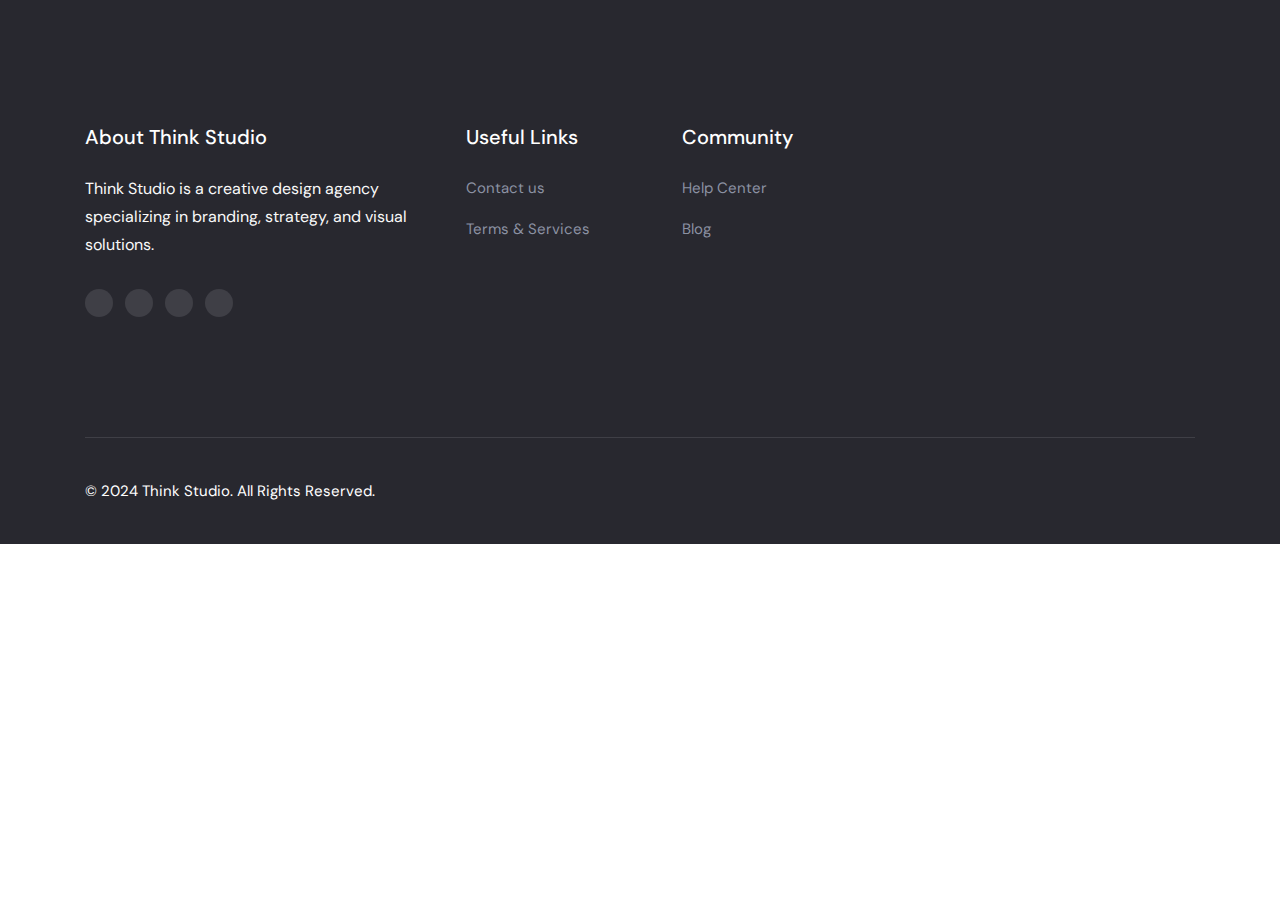
<file: footer.html>
<!DOCTYPE html>
<html lang="en">

<head>
  <meta charset="UTF-8">
  <meta http-equiv="X-UA-Compatible" content="IE=edge">
  <meta name="viewport" content="width=device-width, initial-scale=1.0">
  <title>Thing Studio</title>


  <!-- 
    - custom css link
  -->
  <link rel="stylesheet" href="./assets/css/responsive_style_updated.css">

  <!-- 
    - google font link
  -->
  <link rel="preconnect" href="https://fonts.googleapis.com">
  <link rel="preconnect" href="https://fonts.gstatic.com" crossorigin>
  <link href="https://fonts.googleapis.com/css2?family=DM+Sans:wght@400;500;700&display=swap" rel="stylesheet">

  <!-- 
    - preload images
  -->
  <!-- <link rel="preload" as="video" href="./assets/images/Home_page.mp4"> -->


</head>

<body id="top">

 <!-- 
    - #FOOTER
  -->

  <div id="footer">
    <footer class="footer">
      <div class="container">
  
        <div class="footer-top section">
  
          <div class="footer-brand">
            <p class="footer-list-title">About Think Studio</p>
            <p class="footer-text">
              Think Studio is a creative design agency specializing in branding, strategy, and visual solutions.
            </p>
            <ul class="social-list">
              <li><a href="#" class="social-link"><ion-icon name="logo-youtube"></ion-icon></a></li>
              <li><a href="#" class="social-link"><ion-icon name="logo-twitter"></ion-icon></a></li>
              <li><a href="#" class="social-link"><ion-icon name="logo-facebook"></ion-icon></a></li>
              <li><a href="#" class="social-link"><ion-icon name="logo-skype"></ion-icon></a></li>
            </ul>
          </div>
  
          <ul class="footer-list">
            <li><p class="footer-list-title">Useful Links</p></li>
            <li><a href="#" class="footer-link">Contact us</a></li>
            <li><a href="#" class="footer-link">Terms & Services</a></li>
          </ul>
  
          <ul class="footer-list">
            <li><p class="footer-list-title">Community</p></li>
            <li><a href="#" class="footer-link">Help Center</a></li>
            <li><a href="#" class="footer-link">Blog</a></li>
          </ul>
  
        </div>
  
        <div class="footer-bottom">
          <p class="copyright">&copy; 2024 Think Studio. All Rights Reserved.</p>
          
        </div>
  
      </div>
    </footer>
  </div>
  
  
</body>

</html>
</file>
<file: assets/css/responsive_style_updated.css>
/*-----------------------------------*\
  #style.css
\*-----------------------------------*/

/**
 * copyright 2022 codewithsadee
 */






/*-----------------------------------*\
  #CUSTOM PROPERTY
\*-----------------------------------*/

:root {

  /**
   * colors
   */

  --sky-blue-crayola: hsl(188, 64%, 60%);
  --raisin-black_90: hsla(240, 8%, 12%, 0.9);
  --raisin-black-1: hsl(240, 8%, 17%);
  --raisin-black-2: hsl(240, 8%, 12%);
  --majorelle-blue: hsl(241, 77%, 63%);
  --blue-ryb_80: hsla(241, 88%, 60%, 0.8);
  --bittersweet: hsl(0, 100%, 69%);
  --eerie-black: hsl(0, 0%, 13%);
  --ghost-white: hsl(230, 60%, 98%);
  --light-gray: hsl(0, 0%, 80%);
  --slate-gray: hsl(225, 8%, 48%);
  --cool-gray: hsl(225, 11%, 59%);
  --gainsboro: hsl(217, 16%, 90%);
  --mustard: hsl(47, 100%, 69%);
  --white: hsl(0, 0%, 100%);
  --black: hsl(0, 0%, 0%);
  --onyx: hsl(240, 5%, 26%);
  --jet: hsl(0, 0%, 21%);

  /**
   * gradient
   */

  --gradient: radial-gradient(ellipse at center, hsla(0, 0%, 0%, 0.25), transparent 80%);

  /**
   * typography
   */

  --ff-dm-sans: 'DM Sans', sans-serif;

  --fs-1: 4rem;
  --fs-2: 3.5rem;
  --fs-3: 2.4rem;
  --fs-4: 2.2rem;
  --fs-5: 2rem;
  --fs-6: 1.8rem;
  --fs-7: 1.7rem;
  --fs-8: 1.5rem;
  --fs-9: 1.4rem;

  --fw-500: 500;
  --fw-700: 700;

  /**
   * spacing
   */

  --section-padding: 100px;

  /**
   * shadow
   */

  --shadow-1: 0px 2px 50px hsla(223, 40%, 76%, 0.3);
  --shadow-2: 0px -2px 12px hsl(252, 29%, 93%);
  --shadow-3: 0px 4px 4px hsla(231, 20%, 49%, 0.06);
  --shadow-4: 0px 15px 30px hsla(210, 30%, 32%, 0.05);
  --shadow-5: 0px 15px hsla(241, 62%, 34%, 0.04);

  /**
   * radius
   */

  --radius-8: 8px;
  --radius-10: 10px;
  --radius-15: 15px;
  --radius-20: 20px;

  /**
   * transition
   */

  --transition-1: 0.25s ease;
  --transition-2: 0.5s ease;
  --cubic-in: cubic-bezier(0.51, 0.03, 0.64, 0.28);
  --cubic-out: cubic-bezier(0.33, 0.85, 0.4, 0.96);

}





/*-----------------------------------*\
  #RESET
\*-----------------------------------*/

*,
*::before,
*::after {
  margin: 0;
  padding: 0;
  box-sizing: border-box;
}

li { list-style: none; }

a,
img,
span,
input,
button,
ion-icon { display: block;
font-size: larger;
 }

a {
  color: inherit;
  text-decoration: none;
}

img { height: auto; }

input,
button {
  background: none;
  border: none;
  font: inherit;
}

input { width: 100%; }

button { cursor: pointer; }

ion-icon { pointer-events: none; }

html {
  font-family: var(--ff-dm-sans);
  font-size: 10px;
  scroll-behavior: smooth;
}

body {
  background-color: var(--white);
  color: var(--slate-gray);
  font-size: 1.6rem;
  line-height: 1.75;
}

:focus-visible { outline-offset: 4px; }

::-webkit-scrollbar { width: 10px; }

::-webkit-scrollbar-track { background-color: hsl(0, 0%, 98%); }

::-webkit-scrollbar-thumb { background-color: hsl(0, 0%, 80%); }

::-webkit-scrollbar-thumb:hover { background-color: hsl(0, 0%, 70%); }





/*-----------------------------------*\
  #REUSED STYLE
\*-----------------------------------*/

.container { padding-inline: 15px; }

.section { padding-block: var(--section-padding); }

.h1,
.h2 { letter-spacing: -2px; }

.h1 {
  color: var(--black);
  font-size: var(--fs-1);
  line-height: 1.1;
}

.h2,
.h3 { color: var(--raisin-black-1); }

.h2 {
  font-size: var(--fs-2);
  line-height: 1.2;
}

.h3 {
  font-size: var(--fs-3);
  line-height: 1.3;
  font-weight: var(--fw-500);
}

.has-before,
.has-after {
  position: relative;
  z-index: 1;
}




/* Basic styles for letters */
.loading06 {
  display: flex;
  flex-wrap: wrap;
}

.loading06 span {
  position: relative;
  color: rgba(255, 218, 10, 0.89); /* Default yellow color */
  display: inline-block;
  animation: colorChange 3s infinite; /* Color animation loop */
}

/* Keyframe animation for color change */
@keyframes colorChange {
  0%, 50% {
    color: rgba(255, 218, 10, 0.89); /* Yellow */
  }
  51%, 100% {
    color: rgba(23, 173, 211, 0.89); /* Blue */
  }
}

/* Flipping animation for text change */
@keyframes flipText {
  0%, 50% {
    transform: rotateY(0);
  }
  50%, 100% {
    transform: rotateY(180deg);
  }
}

.change {
  display: inline-block;
  animation: flipText 8s infinite; /* Text flip animation */
  transform-origin: center;
}



/* For the word-change spans */

/* Optional: Style for underline effect on specific letters */


/* Basic styles for words */
.word-animation {
  display: inline-block; /* Allows animation transformations */
  opacity: 0; /* Start hidden */
  transform: translateY(20px); /* Initial slide effect */
  animation: fadeInUp 1s forwards; /* 1s duration animation */
}

/* Keyframes for the animation */
@keyframes fadeInUp {
  0% {
    opacity: 0;
    transform: translateY(20px); /* Starting position */
  }
  100% {
    opacity: 1;
    transform: translateY(0); /* Ending position */
  }
}

/* Adding delays to each word */
.word-animation:nth-child(1) { animation-delay: inherit; }
.word-animation:nth-child(2) { animation-delay: 0.2s; }
.word-animation:nth-child(3) { animation-delay: 0.4s; }
.word-animation:nth-child(4) { animation-delay: 0.6s; }
.word-animation:nth-child(5) { animation-delay: 0.8s; }
.word-animation:nth-child(6) { animation-delay: 1s; }
.word-animation:nth-child(7) { animation-delay: 1.2s; }
.word-animation:nth-child(8) { animation-delay: 1.4s; }

/* Underline effect for specific words */
.underline {
  /* text-decoration: underline; */
  color: rgb(223, 209, 14); /* Adds underline */
}


/* cursor property */
body {
  /* cursor: none; Hide the default cursor */
  margin: 0;
}
/* 
 .cursor  {
 pointer-events: none;
} */


/* .cursor {
  position: fixed;
  top: 0;
  left: 0;
  pointer-events: none; /* Keeps the cursor functional */
  /* z-index: 999;}*/

.cursor__ball--big {
  width: 30px;
  height: 30px;
  background-color: rgba(223, 220, 17, 0.7);
  border-radius: 50%;
  position: absolute;
  transform: translate(-50%, -50%);
}

.cursor__ball--small {
  width: 15px;
  height: 15px;
  /* background-color: rgb(20, 70, 233); */
  border-radius: 50%;
  position: absolute;
  transform: translate(-50%, -50%);
}


.cursor__ball circle {
  fill: rgb(223, 220, 17); /* Cursor color */
}

html, body {
  
  overflow-x: hidden; /* Hide horizontal scrollbar */
  overflow-y: scroll; /* Add vertical scrollbar */
}





.has-before::before,
.has-after::after {
  content: "";
  position: absolute;
}

:is(.h1, .h2) .has-before { display: inline-block; }

:is(.h1, .h2) .has-before::before {
  bottom: 8px;
  left: 0;
  width: 100%;
  height: 6px;
  background-color: var(--mustard);
  z-index: -1;
}

.btn {
  max-width: max-content;
  font-weight: var(--fw-700);
  height: 55px;
  display: flex;
  align-items: center;
  padding-inline: 50px;
  border-radius: var(--radius-10);
  overflow: hidden;
  transition: var(--transition-2);
}

.btn::before,
.btn::after {
  right: 0;
  width: 100%;
  height: 50%;
  transform: scaleX(0);
  background-color: var(--mustard);
  z-index: -1;
  transition: transform var(--transition-1);
}

.btn::before {
  top: 0;
  transform-origin: left;
}

.btn::after {
  top: 50%;
  transform-origin: right;
}

.btn:is(:hover, :focus)::before,
.btn:is(:hover, :focus)::after { transform: scaleX(1); }

.btn:is(:hover, :focus)::before { transform-origin: right; }

.btn:is(:hover, :focus)::after { transform-origin: left; }

.btn-primary {
  background-color: var(--majorelle-blue);
  color: var(--white);
}

.btn-primary:is(:hover, :focus) { color: var(--raisin-black-1); }

.btn-secondary {
  background-color: var(--mustard);
  color: var(--raisin-black-1);
  gap: 15px;
}

.btn-secondary::before,
.btn-secondary::after { background-color: var(--sky-blue-crayola); }

.btn-secondary:is(:hover, :focus) { color: var(--white); }

.social-list { display: flex; }

.w-100 { width: 80%;
height: 96%; }

.section-subtitle {
  color: var(--cool-gray);
  font-size: var(--fs-6);
  font-weight: var(--fw-500);
  line-height: 1.2;
}

.section-subtitle::before {
  position: static;
  width: 12px;
  height: 12px;
  background-color: var(--mustard);
  display: inline-block;
  border-radius: 50%;
  margin-inline-end: 10px;
}

.text-center { text-align: center; }

.section-title { margin-block: 30px 50px; }

.grid-list {
  display: grid;
  gap: 30px;
}

.img-holder {
  aspect-ratio: var(--width) / var(--height);
  background-color: var(--light-gray);
  overflow: hidden;
}

.img-cover {
  width: 100%;
  height: 100%;
  object-fit: cover;
}

.blog22{
  width: 200px;
  height: 200px;
}

@media screen and (max-width:600px){
  .blog22{
    width: 320px;
    height: 200px;
    border-radius: 25px;
  }
}


.has-bg-image {
  background-repeat: no-repeat;
  background-position: center;
  background-size: cover;
}





/*-----------------------------------*\
  #HEADER
\*-----------------------------------*/

/* Hide buttons on larger screens */
.header .btn { 
  display: none; 
}

/* Basic Header Styles */
.header {
  position: fixed;
  top: 0;
  left: 0;
  width: 100%;
  padding-block: 25px;
  transition: padding var(--transition-1);
  z-index: 4;
}

/* Active header for scroll effect */
.header.active {
  background-color: var(--white);
  padding-block: 15px;
  box-shadow: var(--shadow-1);
}

/* Container layout */
.header .container {
  display: flex;
  justify-content: space-between;
  align-items: center;
  padding: 0 20px;
}

/* Logo styles */
.logo {
  color:white;
  font-size: 2.6rem;
  font-weight: var(--fw-700);
}

.logo img {
  height: 90px;
  width: auto;
  max-height: 100%;
  max-width: 100%;
}

/* Nav Open Button */
.nav-open-btn {
  background-color: var(--white);
  color: var(--eerie-black);
  font-size: 35px;
  padding: 10px;
  box-shadow: var(--shadow-2);
  border-radius: var(--radius-10);
  display: none; /* Hide on large screens */
}

/* Navbar default styles */
.navbar {
  position: fixed;
  top: 0;
  right: 0;
  background-color: var(--raisin-black-2);
  color: var(--white);
  max-width: 300px;
  width: 100%;
  height: 100%;
  padding: 30px;
  z-index: 1;
  transform: translateX(100%);
  visibility: hidden;
  transition: 0.25s var(--cubic-in);
}

/* Navbar active state */
.navbar.active {
  transform: translateX(0);
  visibility: visible;
  transition: 0.5s var(--cubic-out);
}

/* Wrapper inside navbar */
.navbar .wrapper {
  display: flex;
  align-items: center;
  justify-content: space-between;
  margin-block-end: 60px;
}

/* Close button inside navbar */
.nav-close-btn {
  color: var(--white);
  font-size: 30px;
  transition: var(--transition-1);
}

/* Hover effect for close button */
.nav-close-btn:is(:hover, :focus) { 
  color: var(--bittersweet); 
}

/* Navbar list items */
.navbar-item:not(:last-child) { 
  border-block-end: 1px solid var(--jet); 
}

/* Navbar links */
.navbar-link {
  font-size: var(--fs-9);
  font-weight: var(--fw-700);
  padding-block: 15px;
  text-transform: uppercase;
  transition: var(--transition-1);
}

/* Hover effect for links */
.navbar-link:is(:hover, :focus) { 
  color: var(--mustard); 
}

/* Overlay for navbar */
.overlay {
  position: fixed;
  inset: 0;
  background-color: var(--raisin-black_90);
  transition: var(--transition-2);
  opacity: 0;
  pointer-events: none;
}

/* Active state for overlay */
.overlay.active {
  opacity: 1;
  pointer-events: all;
}

/* Media Query for Responsiveness */
@media (max-width: 768px) {
  .header .container {
    padding: 0 10px;
  }

  .nav-open-btn {
    display: block; /* Show menu button on small screens */
  }

  .btn { 
    display: block; /* Show buttons on small screens */
    margin-left: auto;
  }

  .navbar {
    max-width: 250px; /* Slightly narrower for smaller screens */
  }

  .logo img {
    height: 70px; /* Reduce logo size on smaller screens */
  }

  .header.active {
    padding-block: 10px; /* Less padding when active */
  }
}







/*-----------------------------------*\
  #HERO
\*-----------------------------------*/

.hero { padding-block-start: calc(var(--section-padding) + 60px); }

.hero .container {
  display: grid;
  gap: 70px;
}

.hero-text {
  font-size: var(--fs-7);
  margin-block: 30px 35px;
}

.hero-content :is(.wrapper, .hero-btn) {
  display: flex;
  align-items: center;
}

.hero-content .wrapper {
  flex-wrap: wrap;
  gap: 30px;
  margin-block-end: 30px;
}

.hero-btn {
  gap: 15px;
  color: var(--raisin-black-1);
  transition: var(--transition-1);
}

.hero-btn:is(:hover, :focus) { color: var(--majorelle-blue); }

.hero-btn ion-icon { font-size: 24px; }

.hero-btn .span {
  font-size: var(--fs-6);
  font-weight: var(--fw-500);
}

.hero .social-link .span { display: none; }

.hero .social-list { gap: 12px; }

.hero .social-link {
  background-color: var(--white);
  color: var(--color);
  padding: 12px;
  box-shadow: var(--shadow-1);
  border-radius: var(--radius-8);
  transition: var(--transition-2);
}

.hero .social-link:is(:hover, :focus) {
  background-color: var(--color);
  color: var(--white);
}

/* read more text */
/* Professional styling for Read More link */
.read-more {
  color: #007bff; /* Primary brand color */
  cursor: pointer;
  text-decoration: none; /* Remove default underline */
  font-weight: 600; /* Slightly bolder text */
  transition: color 0.3s ease, border-bottom 0.3s ease; /* Smooth transition */
  border-bottom: 2px solid transparent; /* Underline effect on hover */
}

.read-more:hover {
  color: #0056b3; /* Darken color on hover */
  border-bottom: 2px solid #0056b3; /* Add underline on hover */
}

/* Responsive styling */
.read-more:focus {
  outline: none; /* Remove default outline */
  color: #0056b3; /* Focus color */
  border-bottom: 2px solid #0056b3; /* Focus underline */
}

/* Styling for the more text */
.more-text {
  display: none; /* Hidden by default */
  font-size: inherit; /* Match the surrounding text size */
  line-height: inherit; /* Match the surrounding line height */
  font-weight: inherit; /* Match the surrounding font weight */
  color: inherit; /* Match the surrounding color */
  margin-top: 0; /* Keep margin consistent */
  animation: fadeIn 0.3s ease-in; /* Smooth fade-in effect */
}

/* Keyframes for the fade-in effect */
@keyframes fadeIn {
  from {
    opacity: 0;
    transform: translateY(10px);
  }
  to {
    opacity: 1;
    transform: translateY(0);
  }
}





/*-----------------------------------*\
  #SERVICE
\*-----------------------------------*/

.service { background-color: var(--ghost-white); }

.service .section-title { margin-block: 30px 60px; }

.service-card,
.service .link-card {
  padding: 45px;
  border-radius: var(--radius-20);
}

.service-card {
  height: 100%;
  background-color: var(--white);
  padding-block-end: 40px;
  border-block-end: 3px solid transparent;
  box-shadow: var(--shadow-3);
  transition: var(--transition-1);
}

.service-card:is(:hover, :focus-within) { border-color: hsl(var(--color)); }

.service-card .card-icon {
  max-width: max-content;
  padding: 15px;
  border-radius: var(--radius-8);
  background-color: hsla(var(--color), 0.15);
  margin-block-end: 25px;
  transition: var(--transition-2);
}

.service-card:is(:hover, :focus-within) .card-icon { transform: rotateY(0.5turn); }

.service-card .card-title { transition: var(--transition-1); }

.service-card .card-title:is(:hover, :focus-within) { color: hsl(var(--color)); }

.service .link-card {
  background-color: hsla(var(--color), 0.15);
  text-align: center;
}

.service .link-card .span {
  color: var(--raisin-black-1);
  font-size: var(--fs-6);
  font-weight: var(--fw-500);
  margin-block-end: 20px;
  transition: var(--transition-1);
}

.service .link-card:is(:hover, :focus) .span { color: var(--majorelle-blue); }

.service .link-card ion-icon {
  color: var(--majorelle-blue);
  font-size: 150px;
  transform: rotate(-45deg);
  margin: -25px auto;
  transition: var(--transition-1);
}

.service .link-card:is(:hover, :focus) ion-icon { color: hsl(var(--color)); }





/*-----------------------------------*\
  #FEATURE
\*-----------------------------------*/

.feature .container,
.feature-list {
  display: grid;
  gap: 60px;
}

/* .feature-card .card-icon {
  background-color: hsla(var(--color), 0.15);
  font-size: 24px;
  max-width: max-content;
  padding: 18px;
  border-radius: 50%;
  margin-block-end: 20px;
  transition: var(--transition-2);
} */

.feature-card .card-icon ion-icon {
  color: hsl(var(--color));
  transition: var(--transition-1);
}

/* .feature-card .card-text {
  color: var(--cool-gray);
  font-size: var(--fs-7);
  margin-block-start: 10px;
} */

.feature-card:is(:hover, :focus) .card-icon {
  box-shadow: inset 0 0 0 30px hsla(var(--color), 0.9);
}

.feature-card:is(:hover, :focus) .card-icon ion-icon { color: var(--white); }





/*-----------------------------------*\
  #PROJECT
\*-----------------------------------*/

.project { background-color: var(--ghost-white); }

.project .section-title { margin-block: 20px 60px; }

.filter-list {
  max-width: 90%;
  margin-inline: auto;
  display: flex;
  flex-wrap: wrap;
  justify-content: center;
  align-items: center;
  margin-block-end: 70px;
}

.filter-btn {
  color: var(--cool-gray);
  font-size: var(--fs-9);
  font-weight: var(--fw-500);
  padding: 11px 20px;
  border-radius: var(--radius-8);
  transition: var(--transition-1);
}

.filter-btn:is(:hover, :focus) { color: var(--raisin-black-1); }

.filter-btn.active {
  background-color: var(--white);
  color: var(--raisin-black-1);
  box-shadow: var(--shadow-4);
}

.project-card {
  position: relative;
  border-radius: var(--radius-15);
  overflow: hidden;
}

.project-card .card-banner img { transition: var(--transition-2); }

.project-card:is(:hover, :focus-within) .card-banner img {
  transform: scale(1.1);
  filter: brightness(0.8);
}

.project-card .card-content {
  position: absolute;
  top: 50%;
  left: 20px;
  right: 20px;
  background-color: var(--mustard);
  border-radius: var(--radius-10);
  padding: 30px 20px;
  text-align: center;
  opacity: 0;
  transform: translateY(calc(-50% + 20px));
  transition: var(--transition-2);
}

.project-card .card-tag {
  color: var(--raisin-black-1);
  font-size: var(--fs-9);
}

.project-card:is(:hover, :focus-within) .card-content {
  opacity: 1;
  transform: translateY(-50%);
}





/*-----------------------------------*\
  #NEWSLETTER
\*-----------------------------------*/

.newsletter { color: var(--white); }

.newsletter .container {
  display: grid;
  gap: 50px;
}

.newsletter-banner { max-width: max-content; }

.newsletter .section-subtitle { color: var(--light-gray); }

.newsletter .section-title {
  color: var(--white);
  margin-block: 20px 35px;
}

.email-field {
  background-color: var(--majorelle-blue);
  color: var(--white);
  font-size: var(--fs-9);
  min-height: 60px;
  padding-inline: 20px;
  border-radius: var(--radius-8);
  margin-block-end: 20px;
  box-shadow: var(--shadow-5);
  outline: 3px solid transparent;
  outline-offset: 0;
  transition: var(--transition-1);
}

.email-field:focus { outline-color: var(--white); }

.email-field::placeholder { color: inherit; }

/* blog details */



/*-----------------------------------*\
  #BLOG
\*-----------------------------------*/

.blog { background-color: var(--ghost-white); }

.blog .section-title { margin-block: 20px 70px; }

.blog-list {
  display: grid;
  gap: 40px;
}

.blog-card .card-banner {
  border-radius: var(--radius-20);
  overflow: hidden;
  margin-block-end: 20px;
}

.blog-card.large .card-banner { margin-block-end: 40px; }

.blog-card.large .card-title {
  font-size: var(--fs-2);
  line-height: 1.2;
  margin-block-end: 20px;
}

.blog-card .card-text { color: var(--cool-gray); }

.blog-card .card-banner img { transition: var(--transition-2); }

.blog-card:is(:hover, :focus-within) .card-banner img { transform: scale(1.1); }

.blog-card .wrapper {
  display: flex;
  flex-wrap: wrap;
  align-items: center;
  gap: 30px;
  margin-block-end: 20px;
}

.blog-card .tag {
  color: var(--majorelle-blue);
  font-size: var(--fs-9);
  font-weight: var(--fw-700);
  text-transform: uppercase;
  transition: var(--transition-1);
}

.blog-card .tag:is(:hover, :focus) { color: var(--raisin-black-1); }

.blog-card .publish-date {
  display: flex;
  align-items: center;
  gap: 10px;
  color: var(--cool-gray);
  font-weight: var(--fw-500);
  transition: var(--transition-1);
}

.blog-card .publish-date ion-icon {
  font-size: 18px;
  --ionicon-stroke-width: 40px;
}

.blog-card .publish-date:is(:hover, :focus) { color: var(--raisin-black-1); }

.blog-card .card-title {
  color: var(--raisin-black-1);
  font-size: var(--fs-4);
  letter-spacing: -1px;
  transition: var(--transition-1);
}

.blog-card .card-title:is(:hover, :focus) { color: var(--majorelle-blue); }





/*-----------------------------------*\
  #FOOTER
\*-----------------------------------*/

.footer {
  background-color: var(--raisin-black-1);
  color: var(--cool-gray);
}

.footer-top {
  padding-block-end: 60px;
  display: grid;
  gap: 50px;
}

.footer-list-title {
  color: var(--white);
  font-size: var(--fs-5);
  font-weight: var(--fw-500);
  margin-block-end: 20px;
}

.footer-text { margin-block-end: 30px; color: #f9f9f9;}

.footer .social-list { gap: 12px; }

.footer .social-link {
  background-color: var(--onyx);
  padding: 14px;
  border-radius: 50%;
  transition: var(--transition-1);
}

.footer .social-link:is(:hover, :focus) {
  background-color: var(--majorelle-blue);
  color: var(--white);
}

.footer-link {
  font-size: var(--fs-8);
  margin-block-start: 15px;
  transition: var(--transition-1);
}

.footer-link:is(:hover, :focus) { color: var(--mustard); }

.insta-post {
  display: grid;
  grid-template-columns: repeat(3, 1fr);
  gap: 15px;
}

.insta-card {
  position: relative;
  border-radius: var(--radius-10);
  overflow: hidden;
}

.insta-card .card-content {
  position: absolute;
  inset: 0;
  display: grid;
  place-content: center;
  background-color: var(--blue-ryb_80);
  color: var(--white);
  font-size: 25px;
  opacity: 0;
  transition: var(--transition-1);
}

.insta-card:is(:hover, :focus-within) .card-content { opacity: 1; }

.footer-bottom {
  color: var(--white);
  font-size: var(--fs-8);
  padding-block: 40px;
  border-block-start: 1px solid var(--onyx);
}

.copyright { margin-block-end: 15px; color: var(--white);}

.footer-bottom-list {
  display: flex;
  flex-wrap: wrap;
  gap: 5px 15px;
}

.footer-bottom-link { transition: var(--transition-1); }

.footer-bottom-link:is(:hover, :focus) { color: var(--mustard); }





/*-----------------------------------*\
  #BACK TO TOP
\*-----------------------------------*/

.back-top-btn {
  position: fixed;
  bottom: 20px;
  right: 30px;
  background-color: var(--majorelle-blue);
  color: var(--white);
  font-size: 18px;
  padding: 16px;
  border-radius: var(--radius-8);
  z-index: 4;
  visibility: hidden;
  opacity: 0;
  transition: var(--transition-1);
}

.back-top-btn.active {
  visibility: visible;
  opacity: 1;
  transform: translateY(-10px);
}

.back-top-btn::after {
  bottom: -12px;
  right: 0;
  width: 100%;
  height: 10px;
  background-image: var(--gradient);
}





/*-----------------------------------*\
  #MEDIA QUERIES
\*-----------------------------------*/

/**
 * responsive for large than 575px screen
 */

@media (min-width: 575px) {

  /**
   * REUSED STYLE
   */

  .container {
    max-width: 540px;
    width: 100%;
    margin-inline: auto;
  }



  /**
   * HEADER
   */

  .header .container { max-width: unset; }




  /**
   * PROJECT
   */

  .project-card .card-content {
    max-width: max-content;
    width: calc(100% - 40px);
    left: 50%;
    right: auto;
    padding: 50px 80px;
    transform: translate(-50%, calc(-50% + 20px));
  }

  .project-card:is(:hover, :focus-within) .card-content { transform: translate(-50%, -50%); }

  .project-card .card-title { margin-block-end: 10px; }

}





/**
 * responsive for large than 768px screen
 */

@media (min-width: 768px) {

  /**
   * CUSTOM PROPERTY
   */

  :root {

    /**
     * typography
     */

    --fs-1: 5.5rem;
    --fs-2: 3.8rem;
    --fs-7: 1.8rem;

    /**
     * spacing
     */

    --section-padding: 120px;

  }



  /**
   * REUSED STYLE
   */

  .container { max-width: 720px; }

  .btn { height: 60px; }

  .grid-list { grid-template-columns: 1fr 1fr; }



  /**
   * HERO
   */

  .hero .container { gap: 120px; }

  .hero .wrapper {
    gap: 50px;
    margin-block-end: 60px;
  }

  .hero .social-link .span {
    display: block;
    font-size: var(--fs-9);
    color: var(--raisin-black-1);
    font-weight: var(--fw-700);
    text-transform: uppercase;
    letter-spacing: 1px;
    transition: var(--transition-2);
  }

  .hero .social-link {
    display: flex;
    align-items: center;
    gap: 15px;
    background: none;
    box-shadow: none;
  }

  .hero .social-link:is(:hover, :focus) {
    background: unset;
    color: var(--color);
  }

  .hero .social-link:is(:hover, :focus) .span { color: var(--color); }



  /**
   * FEATURE
   */
   .feature .container,
   .feature-list {
     display: grid;
     gap: 5px; /* Tighter gap between cards */
   }
   
   .feature-list {
     grid-template-columns: repeat(auto-fit, minmax(300px, 1fr)); /* Responsive grid layout */
   }
   
   /* Feature card icon styling */
   .feature-card .card-icon {
     background-color: hsla(var(--color), 0.15);
     font-size: 24px;
     max-width: max-content;
     padding: 18px;
     border-radius: 50%;
     margin-block-end: 20px;
     transition: var(--transition-2);
   }
   
   /* Ion icon within card icon */
   /* .feature-card .card-icon ion-icon {
     color: hsl(var(--color));
     transition: var(--transition-1);
   } */
   
   /* Feature card text styling */
   .feature-card .card-text {
     color: var(--cool-gray);
     font-size: var(--fs-7);
     margin-block-start: 10px;
     max-width: 32ch; /* Limits line length for readability */
   }
   
   /* Card hover effects */
   /* .feature-card:is(:hover, :focus) .card-icon {
     box-shadow: inset 0 0 0 30px hsla(var(--color), 0.9);
   }
   
   .feature-card:is(:hover, :focus) .card-icon ion-icon { 
     color: var(--white); 
   }
    */
   /* Read More button styling */
   .hidden {
     display: none; /* Hides the additional feature cards */
   }
   
   .read-more-btn {
     display: block;
     margin: 20px auto;
     padding: 10px 20px;
     background-color: #149acb;
     color: white;
     border: none;
     cursor: pointer;
     border-radius: 10px;
     font-size: 13px;
   }
   
   .read-more-btn:hover {
     background-color: #ddad0f;
   }
   
   /* Feature banner image styling */
   .feature-banner img {
     width: 100%;
     height: auto; /* Maintains aspect ratio */
     object-fit: cover; /* Ensures the image fits within its container without distortion */
   }
   
   

  /**
   * PROJECT
   */

  .project .grid-list > li:first-child { grid-column: 1 / 3; }



  /**
   * NEWSLETTER
   */

  .newsletter-form { position: relative; }

  .email-field { margin-block-end: 0; }

  .newsletter-form .btn-secondary {
    position: absolute;
    top: 5px;
    right: 5px;
    bottom: 5px;
    height: auto;
    padding-inline: 25px;
  }



  /**
   * BLOG
   */

  .blog-card:not(.large) {
    display: flex;
    align-items: center;
    gap: 40px;
  }

  .blog-card:not(.large) .card-banner {
    margin-block-end: 0;
    flex-shrink: 0;
  }

  .blog-card .card-title { --fs-4: 2.6rem; }



  /**
   * FOOTER
   */

  .footer-top { grid-template-columns: 1fr 1fr; }

  .copyright { text-align: center; }

  .footer-bottom-list { justify-content: center; }

}





/**
 * responsive for large than 992px screen
 */

@media (min-width: 992px) {

  /**
   * REUSED STYLE
   */

  .container { max-width: 960px; }

  .btn { height: 70px; }

  .grid-list { grid-template-columns: repeat(3, 1fr); }



  /**
   * HEADER
   */

  .header { padding-block-start: 47px; }

  .nav-open-btn,
  .overlay,
  .navbar .wrapper { display: none; }

  .navbar,
  .navbar.active { all: unset; }

  .navbar-item:not(:last-child) { border: none; }

  .navbar-list {
    display: flex;
    gap: 30px;
  }

  .navbar-link {
    position: relative;
    color: var(--cool-gray);
    text-transform: capitalize;
    font-size: unset;
    font-weight: var(--fw-500);
  }

  .navbar-link:is(:hover, :focus) { color: var(--raisin-black-1); }

  .navbar-link::before {
    content: "";
    position: absolute;
    bottom: 5px;
    left: 0;
    width: 0;
    height: 4px;
    border-radius: 5px;
    background-color: var(--majorelle-blue);
    transition: var(--transition-1);
  }

  .navbar-link:is(:hover, :focus)::before { width: 100%; }

  .header .btn { display: inline-flex; }

  .header .btn::before,
  .header .btn::after { background-color: var(--raisin-black-1); }

  .header .btn:is(:hover, :focus) { color: var(--white); }



  /**
   * HERO
   */

  .hero {
    background-image: linear-gradient(to right, var(--white) 83.4%, var(--mustard) 20%);
    overflow: hidden;
  }

  .hero .container {
    grid-template-columns: 1fr 1fr;
    gap: 40px;
  }

  .hero .wrapper { flex-wrap: nowrap; }

  .hero .btn,
  .hero-btn .span { flex-shrink: 0; }

  .hero-banner { margin-inline-end: -140px; }

  /**
   * FEATURE
   */

  .feature .container {
    grid-template-columns: 1fr 1fr;
    gap: 80px;
  }



  /**
   * PROJECT
   */

  .filter-btn {
    --fs-9: 1.8rem;
    padding: 20px 25px;
  }



  /**
   * NEWSLETTER
   */

  .newsletter .container {
    grid-template-columns: 1fr 0.8fr;
    align-items: center;
  }

  .newsletter-banner {
    order: 1;
    margin-inline-start: auto;
  }

  .email-field {
    min-height: 80px;
    padding-inline: 40px;
  }

  .newsletter-form .btn-secondary {
    top: 10px;
    right: 10px;
    bottom: 10px;
  }



  /**
   * BLOG
   */

  .blog-list {
    grid-template-columns: 1fr 1fr;
    gap: 40px 70px;
  }

  .blog-list > li:first-child { grid-row: 1 / 4; }

  .blog-card:not(.large) .wrapper {
    gap: 10px;
    flex-wrap: nowrap;
    margin-block-end: 10px;
  }

  .blog-card:not(.large) .publish-date {
    flex-shrink: 0;
    font-size: var(--fs-9);
    gap: 5px;
  }

  .blog-card .card-title { --fs-4: 1.8rem; }



  /**
   * FOOTER
   */

  .footer-top {
    grid-template-columns: 1fr 0.5fr 0.5fr 0.9fr;
    padding-block: 120px;
  }

  .footer-bottom {
    display: flex;
    justify-content: space-between;
    align-items: center;
  }

  .copyright { margin-block-end: 0; }

}





/**
 * responsive for large than 1200px screen
 */

@media (min-width: 1200px) {

  /**
   * CUSTOM PROPERTY
   */

  :root {

    /**
     * typography
     */

    --fs-1: 5.5rem;
    --fs-2: 4.5rem;

  }



  /**
   * REUSED STYLE
   */

  .container { max-width: 1140px; }

  .section-title.text-center {
    max-width: 20ch;
    margin-inline: auto;
  }



  /**
   * HEADER
   */

  .header .container { padding-inline: 30px; }

  .navbar-list { gap: 50px; }



  /**
   * HERO
   */

  .hero-content {
    display: flex;
    flex-direction: column;
    margin-block-start: 50px;
  }

  .hero-text { margin-block: 40px 45px; }

  .hero .wrapper { margin-block-end: auto; }

  .hero-banner {
    margin-inline-end: -250px;
    min-width: max-content;
  }



  /**
   * SERVICE
   */

  .service .grid-list { grid-template-columns: repeat(4, 1fr); }

  .service-card .h3 { --fs-3: 2rem; }



  /**
   * PROJECT
   */

  .filter-btn { padding-inline: 40px; }



  /**
   * BLOG
   */

  .blog-list { column-gap: 35px; }

  .blog-card.large {
    padding-inline-end: 35px;
    border-inline-end: 1px solid var(--gainsboro);
  }

  .blog-card:not(.large) .publish-date { --fs-9: 1.6rem; }

  .blog-card:not(.large) .wrapper {
    gap: 25px;
    margin-block-end: 20px;
  }

  .blog-card .card-title { --fs-4: 2.4rem; }

}
/*  */
/* contact css */
/*  */

/* Contact Section */
.contact-section {
  background-color: #f9f9f9; /* Light Gray */
  padding: 60px 0;
}

.contact-container {
  max-width: 1200px;
  margin: 0 auto;
  padding: 0 20px;
}

.contact-heading {
  font-size: 2.5rem; /* Large Heading */
  text-align: center;
  color: #222222; /* Dark Text */
  margin-bottom: 15px;
}

.contact-description {
  margin-block: 5px 35px;
  font-size: 2rem; /* Medium Text */
  color: #333333; /* Dark Gray */
  text-align: center;
}

/* Contact Form */
.contact-form-custom {
  background-color: #ffffff; /* White */
  padding: 30px;
  border-radius: 8px; /* Rounded Corners */
  margin-block-end: 30px;
  box-shadow: 0 4px 8px rgba(0, 0, 0, 0.1); /* Subtle Shadow */
  max-width: 800px;
  margin: 0 auto;
}

.form-group {
  display: flex;
  gap: 20px;
  margin-block-end: 20px;
}

.form-input {
  background-color: #f2f2f2; /* Light Gray Background */
  color: #333333; /* Dark Text */
  font-size: 1.5rem; /* Standard Text Size */
  padding: 15px;
  border-radius: 6px;
  width: 100%;
  border: 1px solid transparent;
  transition: border-color 0.3s ease;
  outline: none;
}

.form-input:focus {
  border-color: #ff4500; /* Orange when focused */
}

textarea.form-textarea {
  background-color: #f2f2f2;
  color: #333333;
  font-size: 1.5rem;
  padding: 15px;
  border-radius: 6px;
  width: 100%;
  border: 1px solid transparent;
  resize: vertical;
  min-height: 80px;
  max-height: 200px;
  transition: border-color 0.3s ease;
  outline: none;
}

textarea.form-textarea:focus {
  border-color: #ff4500;
}

.form-checkbox-group {
  display: flex;
  align-items: center;
  gap: 10px;
  margin-block-end: 20px;
}

.form-checkbox {
  width: 16px;
  height: 16px;
  accent-color: #ff4500; /* Orange Checkbox */
}

.form-label {
  font-size: 1rem;
  color: #333333;
}

.form-link {
  color: #ff4500; /* Orange Link */
  text-decoration: none;
}

.form-link:hover {
  text-decoration: underline;
}

/* Submit Button */
.contact-submit-btn {
  background-color: #11e1d0; /* Orange Button */
  color: #ffffff;
  padding: 15px 30px;
  border: none;
  border-radius: 6px;
  font-size: 1.5rem;
  cursor: pointer;
  transition: background-color 0.3s ease;
}

.contact-submit-btn:hover {
  background-color: #5edef2; /* Darker Orange on Hover */
}

/* Contact Information List */
.contact-info-list {
  display: flex;
  flex-wrap: wrap;
  gap: 30px; /* Space between items */
  justify-content: center; 
  margin-top: 40px;/* Center items */
}

/* Individual Contact Info Item */
.contact-info-item {
  flex: 1 1 calc(33.333% - 30px); /* Adjust the width */
  max-width: calc(33.333% - 30px); /* Adjust the width */
  box-sizing: border-box; /* Ensure padding is included in width */
}

/* Contact Info Card */
.info-card {

  background-color: #ffffff; /* White Background */
  padding: 20px;
  border-radius: 8px;
  box-shadow: 0 4px 8px rgba(0, 0, 0, 0.1); /* Subtle Shadow */
  display: flex;
  align-items: flex-start;
  gap: 15px;
  margin-bottom: 20px; /* Space between cards */
}

/* Card Icon */
.card-icon {
  background-color: #f2f2f2; /* Light Gray */
  color: #61d3fd; /* Orange Icon */
  font-size: 25px;
  padding: 15px;
  border-radius: 50;
}

/* Card Details */
.card-details {
  flex: 1;
}

/* Card Title */


/* Card Detail Links and Address */
.card-detail-link,
.card-detail-address {
  font-size: 1rem;
  color: #333333;
  text-decoration: none;
  transition: color 0.3s ease;
  display: block; /* Make each link/address on a new line */
}

.card-detail-link:hover {
  color: #ffb300; /* Orange on Hover */
}

.card-detail-address {
  line-height: 1.5; /* Improve readability */
}

.card-title {
  display: inline-block; /* Ensure it behaves like a block or inline-block */
  padding: 10px; /* Add some padding for easier clicking */
  /* color: #131314;  */
  text-decoration: none; /* Remove underline */
  cursor: pointer; /* Ensure cursor changes to a pointer */
}

/* Optional: Ensure no other CSS is interfering */
.card-title {
  position: relative;
  z-index: 1; /* Ensure it is above other elements */
}


/*-----------------------------------*  #MEDIA QUERIES
\*-----------------------------------*/

/* For mobile screens */
@media (max-width: 480px) {
  .container {
    padding: 10px;
  }
  
  .hero-title {
    font-size: 2.4rem; /* Reduce font size for smaller screens */
  }

  .hero-text {
    font-size: 1.2rem;
  }

  .service-card, .blog-card {
    padding: 20px; /* Adjust padding for smaller screens */
  }

  .blog22 {
    width: 100%;
    height: auto;
  }

  .navbar {
    max-width: 80%;
  }

  .nav-open-btn {
    font-size: 25px; /* Smaller menu button */
  }

  /* Footer links in a single column */
  .footer-list {
    margin-bottom: 20px;
  }

  .footer-bottom {
    text-align: center;
  }
}

/* For tablet screens */
@media (min-width: 481px) and (max-width: 768px) {
  .container {
    max-width: 720px;
  }

  .service-card, .blog-card {
    padding: 30px; /* Slightly larger padding for tablets */
  }

  .blog22 {
    width: 80%; /* Resize blog images for tablets */
  }

  .hero-title {
    font-size: 3rem; /* Adjust heading size */
  }

  .footer-bottom-list {
    justify-content: center;
  }
}

/* For small laptops */
@media (min-width: 769px) and (max-width: 1024px) {
  .container {
    max-width: 960px;
  }

  .service-card, .blog-card {
    padding: 40px;
  }

  .navbar {
    max-width: 300px;
  }

  .hero-title {
    font-size: 3.6rem;
  }

  .footer-bottom-list {
    justify-content: center;
  }
}
</file>
